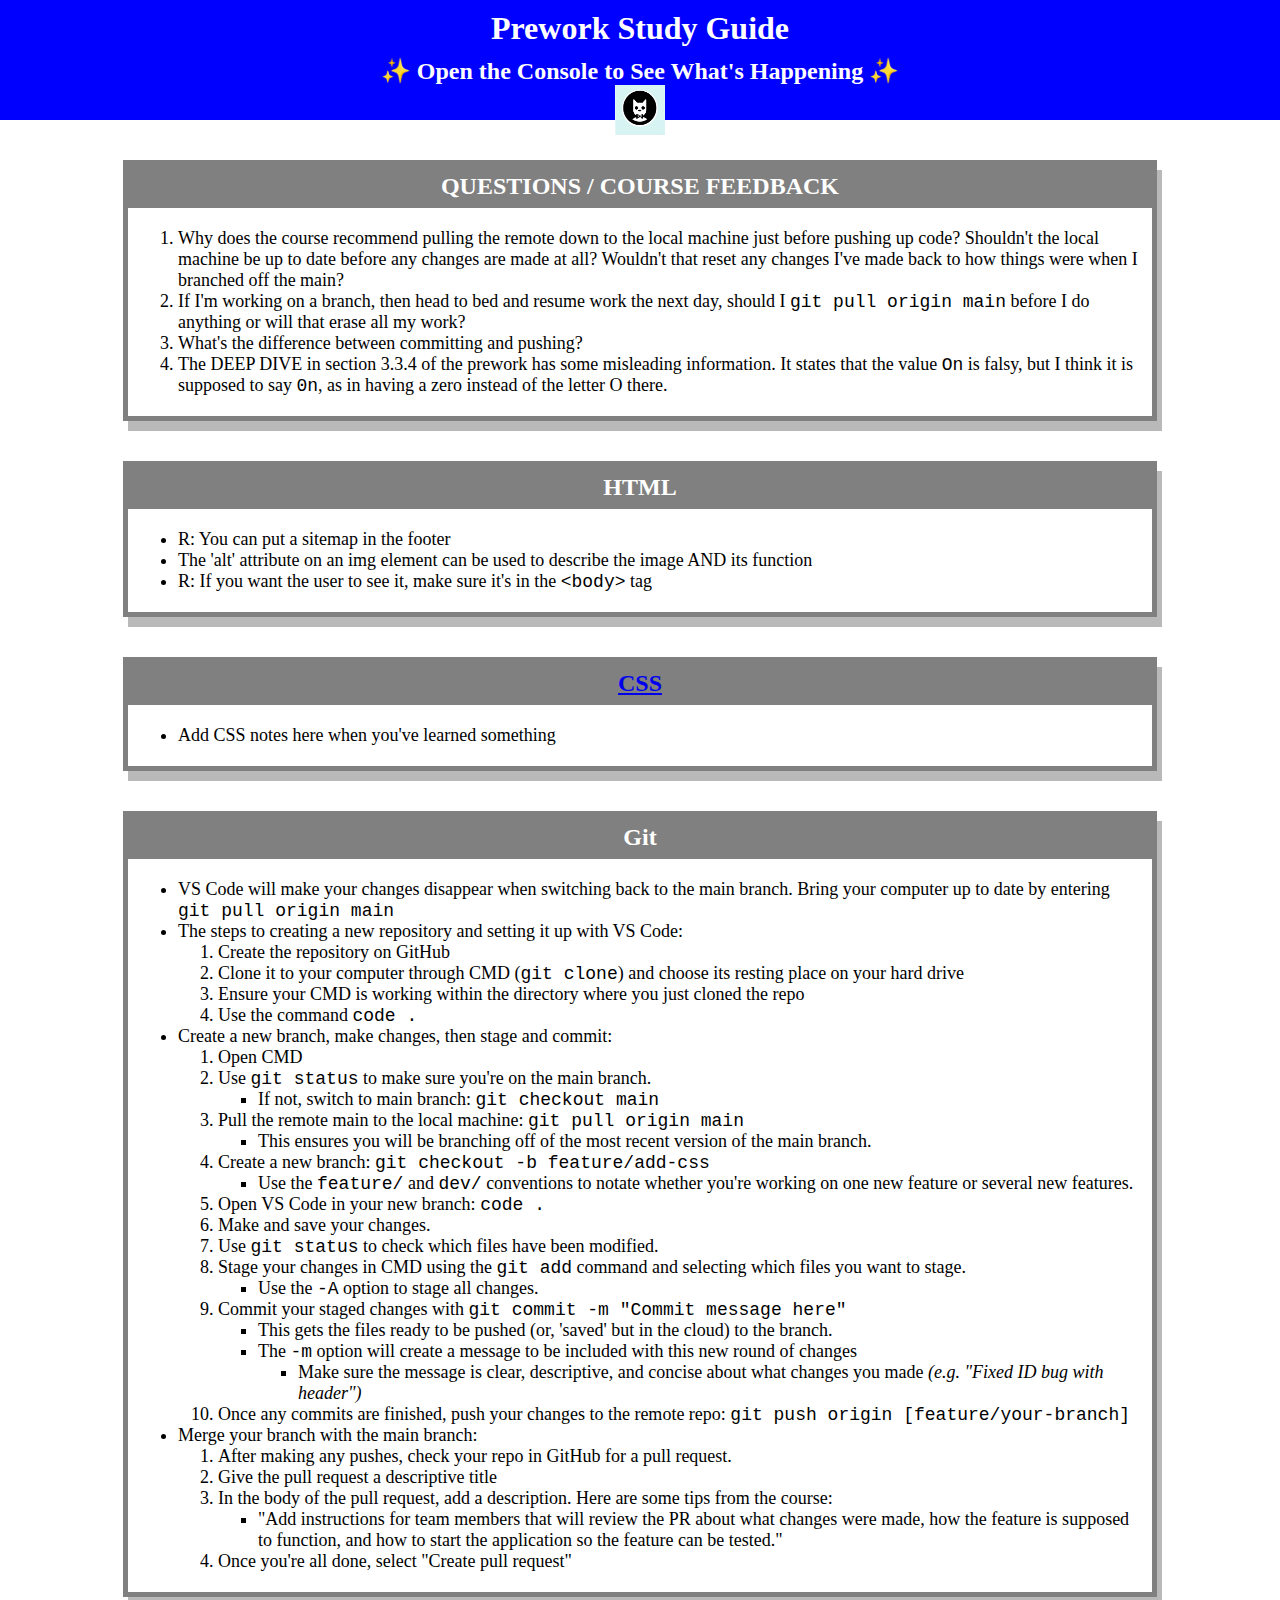
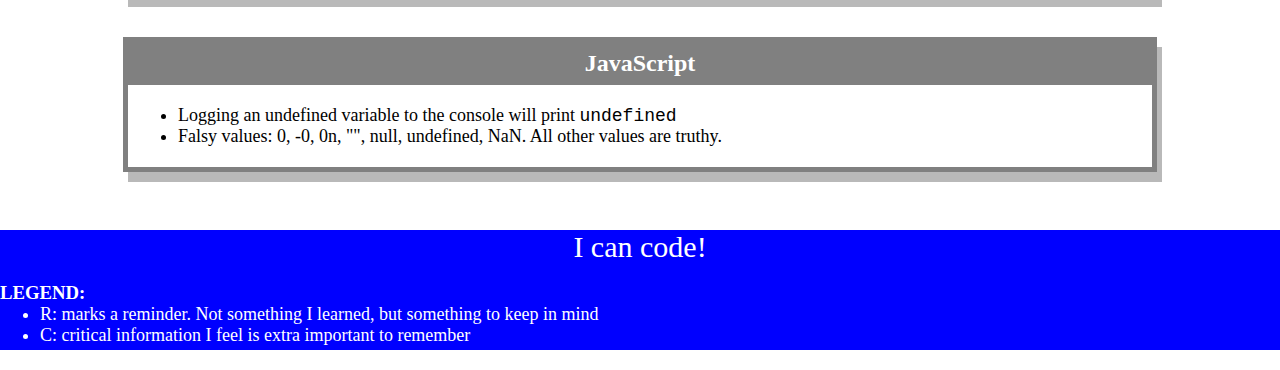
<file: index.html>
<!DOCTYPE html>
<html lang="en">
  <head>
    <meta charset="UTF-8" />
    <meta http-equiv="X-UA-Compatible" content="IE=edge" />
    <meta name="viewport" content="width=device-width, initial-scale=1.0" />
    <link rel="stylesheet" href="./assets/style.css">
    <title>Prework Study Guide</title>
  </head>
  <body>
    <header id="header">
      <h1>Prework Study Guide</h1>
      <h2>✨ Open the Console to See What's Happening ✨</h2>
      <img src="./assets/bowtie-cat.png" alt="Profile image of cat wearing a bow tie." />
    </header>
    <main>
      <section class="card" id="questions-section">
        <h2 class="card-header">QUESTIONS / COURSE FEEDBACK</h2>
        <div class="card-content">
          <ol>
            <li>Why does the course recommend pulling the remote down to the local machine just before pushing up code? Shouldn't the local machine be up to date before any changes are made at all? Wouldn't that reset any changes I've made back to how things were when I branched off the main?</li>
            <li>If I'm working on a branch, then head to bed and resume work the next day, should I <code>git pull origin main</code> before I do anything or will that erase all my work?</li>
            <li>What's the difference between committing and pushing?</li>
            <li>The DEEP DIVE in section 3.3.4 of the prework has some misleading information. It states that the value <code>On</code> is falsy, but I think it is supposed to say <code>0n</code>, as in having a zero instead of the letter O there.</li>
          </ol>
        </div>
      </section>


      <section class="card" id="html-section">
        <h2 class="card-header">HTML</h2>
        <div class="card-content">
          <ul>
            <li class="reminder">R: You can put a sitemap in the footer</li>
            <li>The 'alt' attribute on an img element can be used to describe the image AND its function</li>
            <li class="reminder">R: If you want the user to see it, make sure it's in the <code>&lt;body&gt;</code> tag</li>
          </ul>
        </div>
      </section>


      <section class="card" id="css-section">
        <h2 class="card-header"><a href="css-cheatsheets.html">CSS</a></h2>
        <div class="card-content">
          <ul>
            <li>Add CSS notes here when you've learned something</li>
          </ul>
        </div>
      </section>


      <section class="card" id="git-section">
        <h2 class="card-header">Git</h2>
        <div class="card-content">
          <ul>
            <li>VS Code will make your changes disappear when switching back to the main branch. Bring your computer up to date by entering <code>git pull origin main</code></li>
            <li>The steps to creating a new repository and setting it up with VS Code:</li>
            <ol>
              <li>Create the repository on GitHub</li>
              <li>Clone it to your computer through CMD (<code>git clone</code>) and choose its resting place on your hard drive</li>
              <li>Ensure your CMD is working within the directory where you just cloned the repo</li>
              <li>Use the command <code>code .</code></li>
            </ol>
            <li>Create a new branch, make changes, then stage and commit:</li>
            <ol>
              <li>Open CMD</li>
              <li>Use <code>git status</code> to make sure you're on the main branch.</li>
              <ul>
                <li>If not, switch to main branch: <code>git checkout main</code></li>
              </ul>
              <li>Pull the remote main to the local machine: <code>git pull origin main</code></li>
              <ul>
                <li>This ensures you will be branching off of the most recent version of the main branch.</li>
              </ul>
              <li>Create a new branch: <code>git checkout -b feature/add-css</code></li>
              <ul>
                <li>Use the <code>feature/</code> and <code>dev/</code> conventions to notate whether you're working on one new feature or several new features.</li>
              </ul>
              <li>Open VS Code in your new branch: <code>code .</code></li>
              <li>Make and save your changes.</li>
              <li>Use <code>git status</code> to check which files have been modified.</li>
              <li>Stage your changes in CMD using the <code>git add</code> command and selecting which files you want to stage.</li>
              <ul>
                <li>Use the <code>-A</code> option to stage all changes.</li>
              </ul>
              <li>Commit your staged changes with <code>git commit -m "Commit message here"</code></li>
              <ul>
                <li>This gets the files ready to be pushed (or, 'saved' but in the cloud) to the branch.</li>
                <li>The <code>-m</code> option will create a message to be included with this new round of changes</li>
                <ul>
                  <li>Make sure the message is clear, descriptive, and concise about what changes you made <i>(e.g. "Fixed ID bug with header")</i></li>
                </ul>
              </ul>
              <li>Once any commits are finished, push your changes to the remote repo: <code>git push origin [feature/your-branch]</code></li>
            </ol>
            <li>Merge your branch with the main branch:</li>
            <ol>
              <li>After making any pushes, check your repo in GitHub for a pull request.</li>
              <li>Give the pull request a descriptive title</li>
              <li>In the body of the pull request, add a description. Here are some tips from the course:</li>
              <ul>
                <li>"Add instructions for team members that will review the PR about what changes were made, how the feature is supposed to function, and how to start the application so the feature can be tested."</li>
              </ul>
              <li>Once you're all done, select "Create pull request"</li>
            </ol>
          </ul>
        </div>
      </section>


      <section class="card" id="javascript-section">
        <h2 class="card-header">JavaScript</h2>
        <div class="card-content">
          <ul>
            <li>Logging an undefined variable to the console will print <code>undefined</code></li>
            <li>Falsy values: 0, -0, 0n, "", null, undefined, NaN. All other values are truthy.</li>
          </ul>
        </div>
      </section>
      <br />
    </main>

    <footer>
      <p>I can code!</p>
      <br />
      <h3>LEGEND:</h2>
      <ul>
        <li>R: marks a reminder. Not something I learned, but something to keep in mind</li>
        <li>C: critical information I feel is extra important to remember</li>
      </ul>
    </footer>
    <script src="./assets/script.js"></script>
  </body>
</html>
</file>
<file: assets/style.css>
* {
    margin: 0;
    padding: 0;
}

header,
footer {
    width: 100%;
    height: 120px;
    background-color: blue;
    color: white;
}

h1 {
    text-align: center;
    padding: 10px;
}

h2 {
    text-align: center;
}

img {
    display: block;
    height: 50px;
    width: 50px;
    margin-left: auto;
    margin-right: auto;
}

ul,
ol {
    padding-left: 40px;
    font-size: 18px;
}

p {
    text-align: center;
    font-size: 30px;
}


/* BEGIN CLASS SELECTORS */


.card {
    width: 80%;
    margin: 40px auto;
    border: 5px solid gray;
    box-shadow: 5px 10px #b9b9b9
}

.card-header {
    color: white;
    background-color: gray;
    padding: 8px 0px;
}

.card-content {
    padding: 20px 10px;
}
</file>
